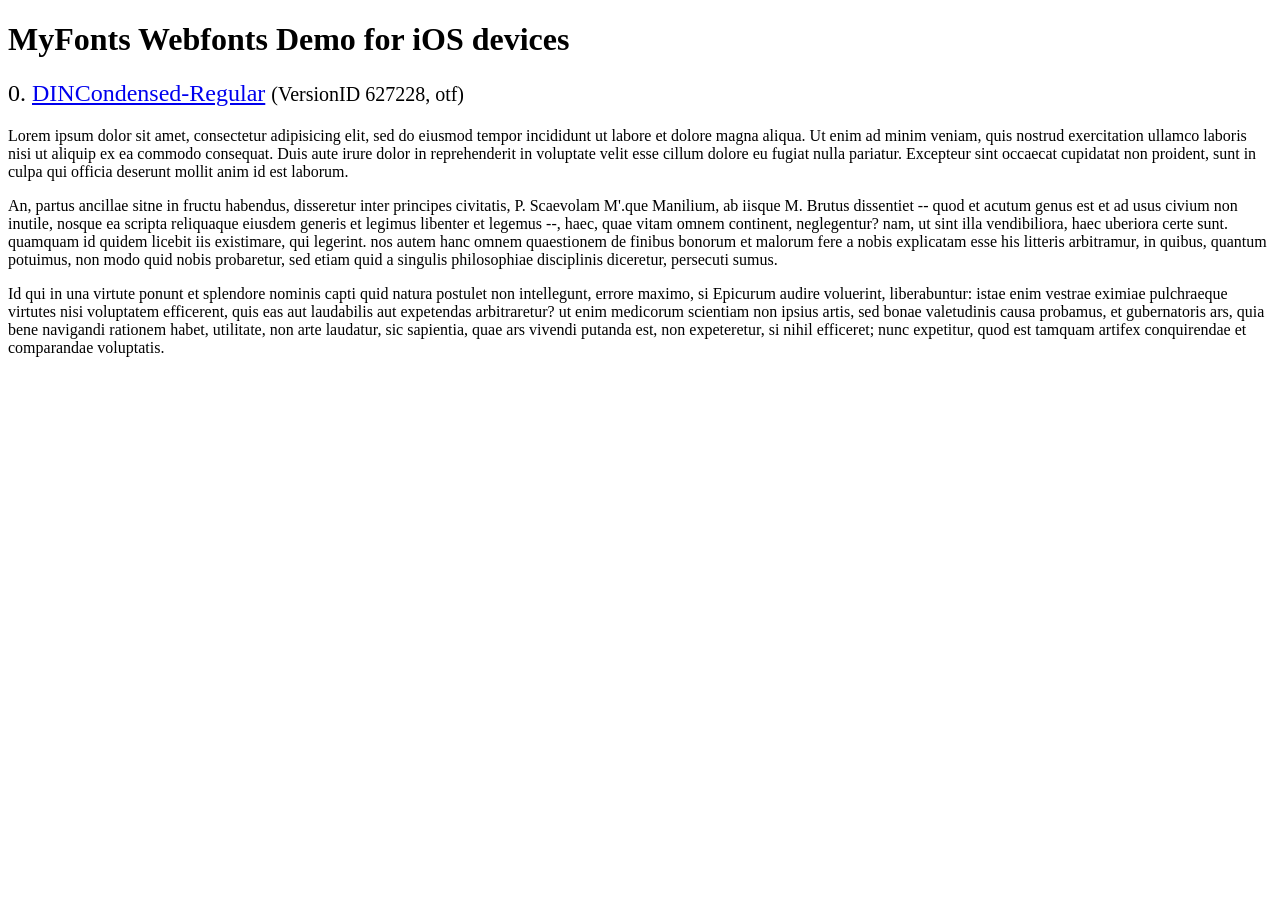
<file: fonts/din-condensed/webfonts/svg_test.html>
<!DOCTYPE html>
<html>
<head>
<title>MyFonts Webfonts Demo for iOS devices</title>
<meta http-equiv="content-type" content="text/html; charset=utf-8" />

<style type="text/css" media="all">

	h2 {
		 font-weight:normal;
	}

		
	@font-face {
		font-family:"DINCondensed-Regular";
		src:url("34AF32_0.svg#DINCondensed-Regular") format("svg");
	}
	
	.webfont_0 {
		font-family: DINCondensed-Regular;
	}
		
</style>

</head>

<body>

<h1>MyFonts Webfonts Demo for iOS devices</h1>


<h2>0. <span class='webfont_0'><a href='//www.myfonts.com/search/style::99250/'>DINCondensed-Regular</a></span>
<small>(VersionID 627228, otf)</small>
</h2>

<p class='webfont_0'>Lorem ipsum dolor sit amet, consectetur adipisicing elit, sed do eiusmod tempor incididunt ut labore et dolore magna aliqua. Ut enim ad minim veniam, quis nostrud exercitation ullamco laboris nisi ut aliquip ex ea commodo consequat. Duis aute irure dolor in reprehenderit in voluptate velit esse cillum dolore eu fugiat nulla pariatur. Excepteur sint occaecat cupidatat non proident, sunt in culpa qui officia deserunt mollit anim id est laborum.</p>

<p class='webfont_0'>An, partus ancillae sitne in fructu habendus, disseretur inter principes civitatis, P. Scaevolam M'.que Manilium, ab iisque M. Brutus dissentiet -- quod et acutum genus est et ad usus civium non inutile, nosque ea scripta reliquaque eiusdem generis et legimus libenter et legemus --, haec, quae vitam omnem continent, neglegentur? nam, ut sint illa vendibiliora, haec uberiora certe sunt. quamquam id quidem licebit iis existimare, qui legerint. nos autem hanc omnem quaestionem de finibus bonorum et malorum fere a nobis explicatam esse his litteris arbitramur, in quibus, quantum potuimus, non modo quid nobis probaretur, sed etiam quid a singulis philosophiae disciplinis diceretur, persecuti sumus.</p>

<p class='webfont_0'>Id qui in una virtute ponunt et splendore nominis capti quid natura postulet non intellegunt, errore maximo, si Epicurum audire voluerint, liberabuntur: istae enim vestrae eximiae pulchraeque virtutes nisi voluptatem efficerent, quis eas aut laudabilis aut expetendas arbitraretur? ut enim medicorum scientiam non ipsius artis, sed bonae valetudinis causa probamus, et gubernatoris ars, quia bene navigandi rationem habet, utilitate, non arte laudatur, sic sapientia, quae ars vivendi putanda est, non expeteretur, si nihil efficeret; nunc expetitur, quod est tamquam artifex conquirendae et comparandae voluptatis.</p>




</body>
</html>
</file>
